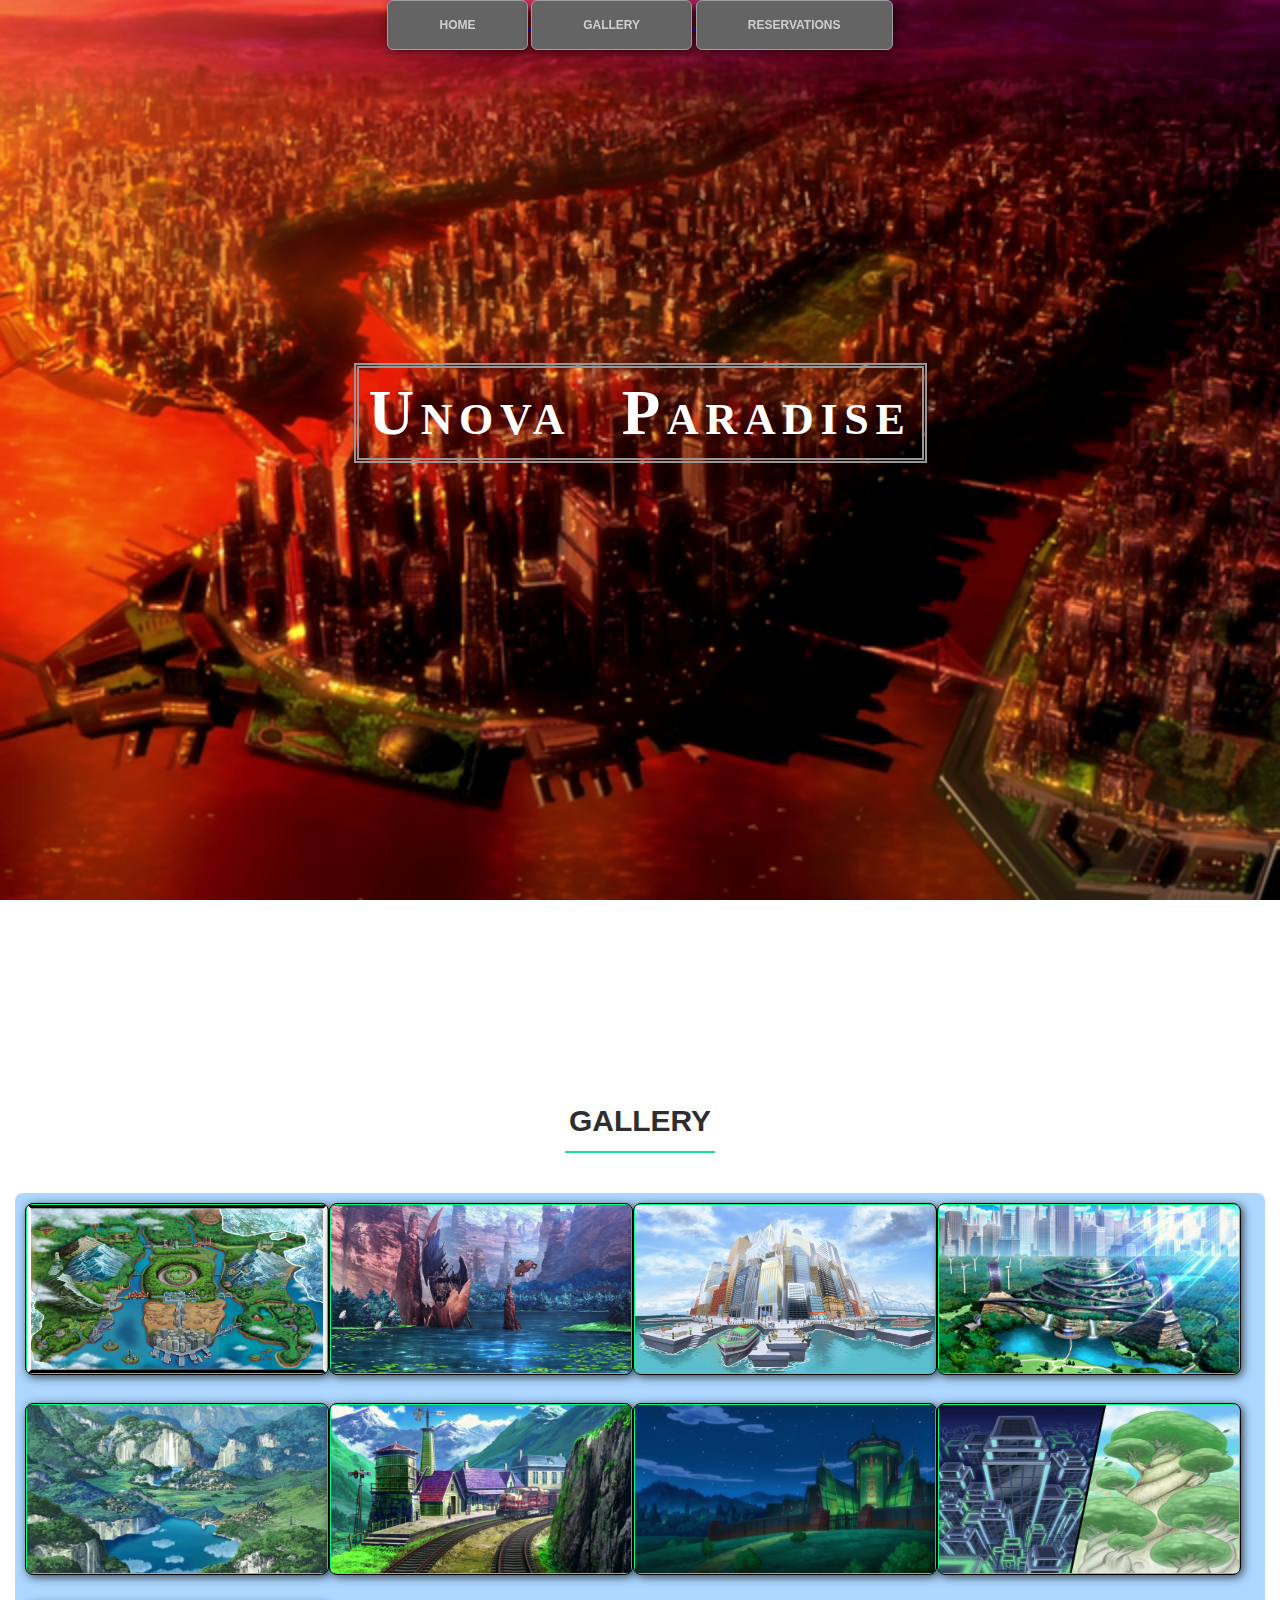
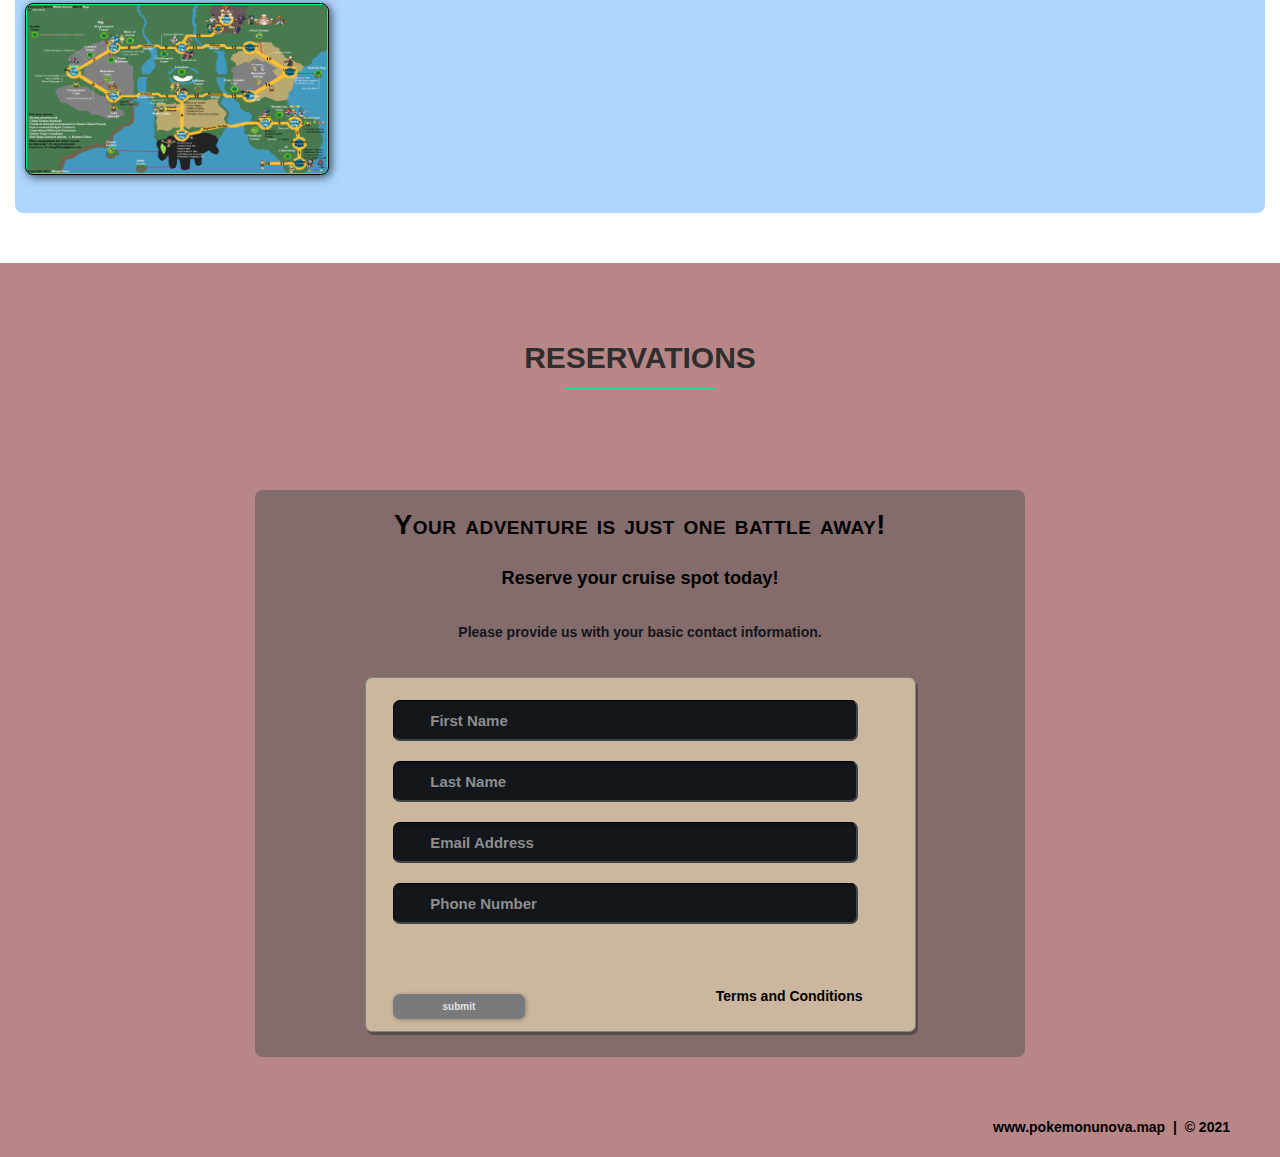
<file: index.html>
<!DOCTYPE html>
<html lang="en">
	<head>
		<meta charset="utf-8">
		<title>Unova Paradise | Resort</title>
		<link rel="stylesheet" href="./assets/css/shared.css">
		<link rel="stylesheet" href="./assets/css/animations.css">
	</head>
	
	<body>
		<!-- Nav -->
		<div class="wrap">
			<div class="menu-container">
				<ul class="menu">
					<a href="#home" id="link">
						<li>HOME</li>
					</a>
					<a href="#gallery" id="link">
						<li>GALLERY</li>
					</a>
					<a href="#contact" id="link">
						<li>RESERVATIONS</li>
					</a>
				</ul>
			</div>
		</div>
		<!-- End Nav -->

		<!-- Home -->
		<div id="home">
			<div class="container">
				<div class="text-center">
					<span class="head-main">Unova Paradise</span>
				</div>
			</div>
		</div>
		<!-- End Home ->
			
			<!-- Gallery -->
		<section id="gallery">
			<div class="container">
				<h1>Gallery</h1>
				<div class="flex-container">
					<!-- Photo Container 1 -->
					<div class="photo-container">
						<div class="photo" onclick="openModal();currentSlide(1)" class="hover-shadow">
							<img src="./assets/images/thumb/thumbnail_1.png" alt="Purple and Blue galaxy picture">
							<div class="photo-overlay">
								<h3 class="white-head">Click to Enlarge</h3>
								<p>We have several space launches departing daily, book your flight today!</p>
							</div>
						</div>
					</div>
					<!-- End Photo Container 1 -->

					<!-- Photo Container 2 -->
					<div class="photo-container">
						<div class="photo" onclick="openModal();currentSlide(2)" class="hover-shadow">
							<img src="./assets/images/thumb/thumbnail_3.png" alt="Brown orange space gas">
							<div class="photo-overlay">
								<h3 class="white-head">Click to Enlarge</h3>
								<p>We have several space launches departing daily, book your flight today!</p>
							</div>
						</div>
					</div>
					<!-- End Photo Container 2 -->

					<!-- Photo Container 3 -->
					<div class="photo-container">
						<div class="photo" onclick="openModal();currentSlide(3)" class="hover-shadow">
							<img src="./assets/images/thumb/thumbnail_4.png" alt="Red and blue planet">
							<div class="photo-overlay">
								<h3 class="white-head">Click to Enlarge</h3>
								<p>We have several space launches departing daily, book your flight today!</p>
							</div>
						</div>
					</div>
					<!-- End Photo Container 3 -->

					<!-- Photo Container 4 -->
					<div class="photo-container">
						<div class="photo" onclick="openModal();currentSlide(4)" class="hover-shadow">
							<img src="./assets/images/thumb/thumbnail_5.png"
								alt="Purple, Blue, and Green planets lined up behind each other">
							<div class="photo-overlay">
								<h3 class="white-head">Click to Enlarge</h3>
								<p>We have several cruises going to Unova daily, book your cruise today!</p>
							</div>
						</div>
					</div>
					<!-- End Photo Container 4 -->

					<!-- Photo Container 5 -->
					<div class="photo-container">
						<div class="photo" onclick="openModal();currentSlide(5)" class="hover-shadow">
							<img src="./assets/images/thumb/thumbnail_6.png" alt="Mercury with the sun coming around it">
							<div class="photo-overlay">
								<h3 class="white-head">Click to Enlarge</h3>
								<p>We have several space launches departing daily, book your flight today!</p>
							</div>
						</div>
					</div>
					<!-- End Photo Container 5 -->

					<!-- Photo Container 6 -->
					<div class="photo-container">
						<div class="photo" onclick="openModal();currentSlide(6)" class="hover-shadow">
							<img src="./assets/images/thumb/thumbnail_7.png" alt="Earth with the moon and a far planet far away.">
							<div class="photo-overlay">
								<h3 class="white-head">Click to Enlarge</h3>
								<p>We have several space launches departing daily, book your flight today!</p>
							</div>
						</div>
					</div>
					<!-- End Photo Container 6 -->

					<!-- Photo Container 7 -->
					<div class="photo-container">
						<div class="photo" onclick="openModal();currentSlide(7)" class="hover-shadow">
							<img src="./assets/images/thumb/thumbnail_8.png" alt="Distant picture of Saturn">
							<div class="photo-overlay">
								<h3 class="white-head">Click to Enlarge</h3>
								<p>We have several space launches departing daily, book your flight today!</p>
							</div>
						</div>
					</div>
					<!-- End Photo Container 7 -->

					<!-- Photo Container 8 -->
					<div class="photo-container">
						<div class="photo" onclick="openModal();currentSlide(8)" class="hover-shadow">
							<img src="./assets/images/thumb/thumbnail_9.png"
								alt="Purple planet with red markes in the back ground of a lake">
							<div class="photo-overlay">
								<h3 class="white-head">Click to Enlarge</h3>
								<p>We have several space launches departing daily, book your flight today!</p>
							</div>
						</div>
					</div>
					<!-- End Photo Container 8 -->

					<!-- Photo Container 9 -->
					<div class="photo-container">
						<div class="photo" onclick="openModal();currentSlide(9)" class="hover-shadow">
							<img src="./assets/images/thumb/thumbnail_2.png" alt="Galaxy with a light coming out of the middle">
							<div class="photo-overlay">
								<h3 class="white-head">Click to Enlarge</h3>
								<p>We have several space launches departing daily, book your flight today!</p>
							</div>
						</div>
					</div>
					<!-- End Photo Container 9 -->

				</div>
			</div>
		</section>
		<!-- End Gallery -->

		<!-- The Modal/Lightbox -->
		<div id="myModal" class="modal">
			<span class="close cursor" onclick="closeModal()">&times;</span>
			<div class="modal-content">

				<div class="mySlides">
					<div class="numbertext">1 / 9</div>
					<img src="./assets/images/thumb/thumbnail_1.png" style="width:100%">
				</div>

				<div class="mySlides">
					<div class="numbertext">2 / 9</div>
					<img src="./assets/images/thumb/thumbnail_3.png" style="width:100%">
				</div>

				<div class="mySlides">
					<div class="numbertext">3 / 9</div>
					<img src="./assets/images/thumb/thumbnail_4.png" style="width:100%">
				</div>

				<div class="mySlides">
					<div class="numbertext">4 / 9</div>
					<img src="./assets/images/thumb/thumbnail_5.png" style="width:100%">
				</div>

				<div class="mySlides">
					<div class="numbertext">5 / 9</div>
					<img src="./assets/images/thumb/thumbnail_6.png" style="width:100%">
				</div>

				<div class="mySlides">
					<div class="numbertext">6 / 9</div>
					<img src="./assets/images/thumb/thumbnail_7.png" style="width:100%">
				</div>

				<div class="mySlides">
					<div class="numbertext">7 / 9</div>
					<img src="./assets/images/thumb/thumbnail_8.png" style="width:100%">
				</div>

				<div class="mySlides">
					<div class="numbertext">8 / 9</div>
					<img src="./assets/images/thumb/thumbnail_9.png" style="width:100%">
				</div>

				<div class="mySlides">
					<div class="numbertext">9 / 9</div>
					<img src="./assets/images/thumb/thumbnail_2.png" style="width:100%">
				</div>

				<!-- Next/previous controls -->
				<a class="prev" onclick="plusSlides(-1)">&#10094;</a>
				<a class="next" onclick="plusSlides(1)">&#10095;</a>

				<!-- Caption text -->
				<div class="caption-container">
					<p id="caption"></p>
				</div>

				<!-- Thumbnail image controls -->
				<div class="columns">
					<img class="demo" src="./assets/images/thumb/thumbnail_1.png" onclick="currenSlide(1)" alt="Unova Map">
				</div>

				<div class="columns">
					<img class="demo" src="./assets/images/thumb/thumbnail_3.png" onclick="currenSlide(2)" alt="River">
				</div>

				<div class="columns">
					<img class="demo" src="./assets/images/thumb/thumbnail_4.png" onclick="currenSlide(3)" alt="Bay area">
				</div>

				<div class="columns">
					<img class="demo" src="./assets/images/thumb/thumbnail_5.png" onclick="currenSlide(4)" alt="Outside of city">
				</div>

				<div class="columns">
					<img class="demo" src="./assets/images/thumb/thumbnail_6.png" onclick="currenSlide(5)" alt="Nature">
				</div>

				<div class="columns">
					<img class="demo" src="./assets/images/thumb/thumbnail_7.png" onclick="currenSlide(6)" alt="Train Station">
				</div>

				<div class="columns">
					<img class="demo" src="./assets/images/thumb/thumbnail_8.png" onclick="currenSlide(7)" alt="Field">
				</div>

				<div class="columns">
					<img class="demo" src="./assets/images/thumb/thumbnail_9.png" onclick="currenSlide(8)" alt="White forest">
				</div>

				<div class="columns">
					<img class="demo" src="./assets/images/thumb/thumbnail_2.png" onclick="currenSlide(9)"
						alt="Unova Map with points">
				</div>


			</div>
		</div>

		<!-- RSVP -->
		<section id="contact">
			<div class="container">
				<div class="heading-padding">
					<h1 class="heading-padding">Reservations</h1>
					<div class="reservation">
						<h2><span>Your adventure is just one battle away!</span>
							<br />Reserve your cruise spot today!
						</h2>
						<p class="rsvp-text">
							Please provide us with your basic contact information.
						</p>
						<div class="form-rsvp">
							<form action="" method="post">
								<input class="rsvp" type="text" value="First Name">
								<input class="rsvp" type="text" value="Last Name">
								<input class="rsvp" type="text" value="Email Address">
								<input class="rsvp" type="text" value="Phone Number">
								<div class="form-spacer">
									<label class="terms">Terms and Conditions</label>
								</div>
								<div class="submit">
									<input type="submit" value="submit">
								</div>
							</form>
						</div>
					</div>
				</div>
			</div>
		</section>
		<!-- End RSVP -->

		<!-- Footer -->
		<div id="footer">
			www.pokemonunova.map &nbsp;|&nbsp; &copy; 2021
		</div>
		<!-- End Footer -->
		<script src="./JS/onePageWebsite.js"></script>
	</body>
</html>
</file>
<file: assets/css/shared.css>
/* =================================
         Generic Styles
================================= */

html {
    font-family: sans-serif;
    font-size: 62.5%;
    -webkit-tap-highlight-color: rgba(0. 0, 0, 0);
    -ms-text-size-adjust: 100%;
}

body {
    font-size: 14px;
    margin: 0;
    font-family: "Helvetica Neue", Helvetica, Arial, sans-serif;
    line-height: 1.42857143;
    color: #333;
    background-color: #fff;
}

footer, nav {
    display: block;
}

h1, h2, h3, h4, h5, h6 {
    font-family: 'Open Sans', sans-serif;
}

/* Gallery/Reservations text and its font styles and color*/
h1 {
    line-height: 50px;
    font-weight: 900;
    font-size: 30px;
    text-transform: uppercase;
    text-align: center;
    color: #2e2e2e;
    text-shadow: 2px 2px 3px rgba(0. 0, 0, 0.5);
}

/* This is the underline under the h1*/
h1::after { 
    display: block;
    content: "";
    height: 2px;
    width: 150px;
    background:     #12e09b;
    margin: 5px auto 40px;
    box-shadow: 5px 2px 3px rgba(0. 0, 0, 0.5);
}

h2 {
    line-height: 50px;
    color: #741717;
}

h3 {
    line-height: 30px;
    padding-bottom: 20px;
}

h4 {
    padding-top: 25px;
    line-height: 40px;
    padding-bottom: 0px;
    font-size: 22px;
    font-weight: 900;
}

p {
    font-weight: 300;
    line-height: 30px;
    padding-bottom: 15px;
}

.text-center {
    text-align: center;
}

.heading-padding {
    padding-bottom: 40px;
}

section {
    padding-top: 50px;
    margin-top: 50px;
}

.navbar {
    height: 105px;
    max-height: 340px;
    display: block;
}

.container {
    padding-right: 15px;
    padding-left: 15px;
    margin-right: auto;
    margin-left: auto;
    
}

.row {
    margin-right: -15px;
    margin-left: -15px;
}

.clearfix::after,
.container::after,
.navbar::after {
    clear:both;
    display: table;
    content: " ";
}

.wrap {
    height: 100%;
    width: 100%;
    position: absolute;
    /* This ensures that the images cannot redner outside 
    of their container without forcing any scrollbars */
    overflow: hidden;
    top: 0;
    left: 0;
    text-align: center;
}

.menu-container {
    max-height: 340px;
    margin: 0% auto;
    content: " ";
    /* top: 0;
    left: 0; */
    /* postion: absolute: */ /* to the top edge of the screen */
    width: 100%;
    position: fixed;
    z-index: 100;
    /*background-color: rgba(255, 255, 255, 0.5); */
}

/* ===================================
          Home Section Styles
==================================== */

/* This code messes with the background of the top part of the page
this is where the new tork city picture is placed*/

/* the no repeat means to not repeat the background image since it is
big enough to display only the 1 time. The 50 50 is saying
show only have the file size since it is quite large */ 

#home {
    background: url(../images/800px-New_Tork_City.png) no-repeat 50% 50%;
    background-attachment: fixed;
    -webkit-background-size: cover;
    -ms-background-size: cover;
    -o-background-size: cover;
    background-size: cover;
    width: 100%;
    display: block;
    height: auto;
    padding-top: 350px; /* this is spacer before the Main title Logo */
    padding-bottom: 500px; /* This is spacer after the Main title Logo */
    color: #fff;
}
/* This messes with the Unova Paradise and its border and so does all these
.head's below*/
.head-main {
    text-shadow: 2px 4px 5px rgba(0. 0, 0, 0.9);
    font-variant: small-caps;
    color: rgb(255, 255, 255);
    letter-spacing: 5pt;
    word-spacing: 21pt;
    font-size: 4.5em;
    text-align: left;
    font-family: ipmact, sana-serif;
    line-height: 2;
    font-weight: 900;
    border: 5px double rgb(151, 151, 151);
    padding: 10px;
}

.head-sub-main {
    font-size: 23px;
    font-weight: 500;
    padding: 50px 20px 10px 20px;
    text-transform: uppercase;
}

  .head-last {
      font-size: 10px;
      font-weight: 900;
      padding: 5px 20px 20px 20px;
      border: 1px dotted #fff;
      padding: 5px;
  }

  /* ===========================================
                  Contact Styles
  ============================================ */

  /* This is what makes the picture go into formation and give the
  background color of behind the pictures.*/
  .flex-container {
      display: -webkit-flex;
      display: flex;
      flex-wrap: wrap;
      padding: 10px;
      border-radius: 8px;
      margin: 0px auto;
      background-color: rgba(7, 135, 255, 0.329);
      box-shadow: 2px 2px 10px 0 rgba(0. 0, 0, 0.5);
  }

  /* This is the background color for the reservations section*/
  #contact {
      background-color: rgba(107, 3, 3, 0.479);
  }

  /* This is the reservation box and background color to enter your information*/
  .reservation {
      width: 60%;
      padding: 10px;
      border-radius: 8px;
      margin: 0px auto;
      background-color: rgba(83, 83, 83, 0.514);
      box-shadow: -1px -1px 1px 0 rgba(0. 0, 0, 0.1) , 1px 2px 10px 0 rgba(0. 0, 0, 0.5);
  }

  /* This is the text that says Reserve your cruise spot today!*/
  .reservation h2 {
      width: 70%;
      text-align: center;
      margin: 0 auto;
      color: #000000;
      font-weight: 600;
      font-size: 1.3em;
      letter-spacing: 0pt;
      word-spacing: 0pt;
  }

  /* This focuses more on the Your adventyure is just one battle away! text*/
  .reservation h2 span {
      width: 70%;
      text-align: center;
      margin: 0 auto;
      color: #000000;
      font-weight: 900;
      font-size: 1.5em;
      font-variant: small-caps;
      letter-spacing: .4pt;
      word-spacing: .3pt;
  }

  /* This deals with the Please provide us with your info*/
  .reservation p {
    color: #13161b;
    text-align: center;
    font-weight: bold;
    font-size: 1em;
}

    /* This is gonna deal with the background stuff of where you enter
    your personal infromation and the the box the outer border*/
  .reservation form {
      font-size: 15px;
      outline: none;
      font-weight: 600;
      color: #8d8e8f;
      padding: 12px 12px;
      width: 70%;
      border: 1px solid #808080;
      margin: 2% auto;
      border-radius: 7px;
      background: rgba(255, 241, 195, 0.568);
      box-shadow: 2px 3px 0px rgba(0, 0, 0, 0.3);
      font-family: 'raleway' , sans-serif;
  }

  .reservation input[type="text"] {
      font-size: 15px;
      outline: none;
      font-weight: 600;
      color: #8d8e8f;
      padding: 2% 1% 2% 7%;
      width: 80%;
      border-top: 1px solid #000000;
      border-right: 2px solid #424549;
      border-bottom: 2px solid #424549;
      border-left: 1px solid #090b0d;
      margin: 10px 1em;
      border-radius: 7px;
      background: #13161b;
      box-shadow: inset 0px 3px 0px 0px rgba(5, 5, 5, 0.15);
      font-family: 'raleway' , sans-serif;
  }

  .reservation input[type="text"] :hover {
      box-shadow: 0 0 18px rgba(100, 65, 0, .8);
  }

  .form-spacer {
      padding: 30px 39px;
  }

  .terms {
      margin: 30px 1px 0 0;
      padding-left: 52px;
      font-size: 14px;
      line-height: 5px;
      color: #000;
      cursor: pointer;
      font-family: 'raleway' , sans-serif;
      font-weight: 600;
      position: relative;
      display: inline;
      float: right;
  }

  /* Terms and conditions*/
  .terms:hover {
      color: rgb(0, 60, 255);
      text-decoration: underline;
  }
  
  .submit input[type="submit"] {
      color: rgb(225, 225, 225);
      cursor: pointer;
      border: none;
      font-weight: 900;
      outline: none;
      text-align: center;
      font-family: 'raleway' , sans-serif;
      margin: 0px 3%;
      padding: 7px 0px;
      width: 25%;
      font-size: 10px;
      transition: border-color 0.3s background-color 0.3s;
      border-radius: 7px;
      background-color: #797a7b;
      box-shadow: 1px 1px 4px 0 rgba(0, 0, 0, 0.3);
  }

  .submit input[type="submit"]:hover {
      color: #000;
      background-color: #8d8e8f;
      box-shadow: inset 1px 2px 15px 0 rgba(0. 0, 0, 0.5);
  }


  /* =======================================
                 Footer Styles
  ======================================= */

  #footer {
      background-color: rgba(107, 3, 3, 0.479);
      color: #000;
      text-shadow: 2px 2px 8px x (0, 0, 0, 0.4);
      padding: 20px 50px 20px 50px;
      text-align: right;
      font-weight: 600;
  }

  /** ======================================
            The Modal (background)
  ======================================= */

 /* Create four equal columns that floats next to eachother */
 .columns {
    float: left;
    width: 25%;
  }
  
  /* The Modal (background) */
  .modal {
    display: none;
    position: fixed;
    z-index: 1;
    padding-top: 100px;
    left: 0;
    top: 0;
    width: 100%;
    height: 100%;
    overflow: auto;
    background-color: black;
  }
  
  /* Modal Content */
  .modal-content {
    position: relative;
    background-color: #fefefe;
    margin: auto;
    padding: 0;
    width: 90%;
    max-width: 1200px;
  }
  
  /* The Close Button */
  .close {
    color: white;
    position: absolute;
    top: 10px;
    right: 25px;
    font-size: 35px;
    font-weight: bold;
  }
  
  .close:hover,
  .close:focus {
    color: #999;
    text-decoration: none;
    cursor: pointer;
  }
  
  /* Hide the slides by default */
  .mySlides {
    display: none;
  }
  
  /* Next & previous buttons */
  .prev,
  .next {
    cursor: pointer;
    position: absolute;
    top: 50%;
    width: auto;
    padding: 16px;
    margin-top: -50px;
    color: white;
    font-weight: bold;
    font-size: 20px;
    transition: 0.6s ease;
    border-radius: 0 3px 3px 0;
    user-select: none;
    -webkit-user-select: none;
  }
  
  /* Position the "next button" to the right */
  .next {
    right: 0;
    border-radius: 3px 0 0 3px;
  }
  
  /* On hover, add a black background color with a little bit see-through */
  .prev:hover,
  .next:hover {
    background-color: rgba(0, 0, 0, 0.8);
  }
  
  /* Number text (1/3 etc) */
  .numbertext {
    color: #f2f2f2;
    font-size: 12px;
    padding: 8px 12px;
    position: absolute;
    top: 0;
  }
  
  /* Caption text */
  .caption-container {
    text-align: center;
    background-color: black;
    padding: 2px 16px;
    color: white;
  }
  
  img.demo {
    opacity: 0.6;
  }
  
  .active,
  .demo:hover {
    opacity: 1;
  }
  
  img.hover-shadow {
    transition: 0.3s;
  }
  
  .hover-shadow:hover {
    box-shadow: 0 4px 8px 0 rgba(0, 0, 0, 0.2), 0 6px 20px 0 rgba(0, 0, 0, 0.19);
  }
</file>
<file: assets/css/animations.css>
/* ======================================
          Menu Section Animation
====================================== */

.menu {
    color: rgb(219, 0, 0);
    font: bold 12px/18px sans-serif;
    text-align: center;
    display: inline;
    margin: 0% auto;
    padding: 0;
    list-style: none;
    text-decoration: none;
}

/* these are the colors and other effects of
 the home, gallery, and reservation when normal*/
.menu li {
    color: rgb(206, 206, 206);
    background-color: rgb(100, 100, 100);
    display: inline-block;
    margin: 0% auto;
    position: relative;
    padding: 15px 4%;
    border: 1px solid #9d9fa2;
    box-shadow: 2px 2px 10px 0 rgba(0, 0, 0, 0.5);
    border-radius: 6px;
    /* background-color: #052136; */
    cursor: pointer;
    transition-property: background;
    transition-duration: .4s;
    transition-delay: 0s;
    transition-timing-function: ease-in-out;
}

/* This changes the home, gallery, and reservations color when hovered over*/
.menu li:hover {
    color: rgb(0, 255, 213);
    background-color: rgba(100, 65, 0, .3);
}

/* =======================================
          Gallery Section animation
======================================= */

/* This gives a thin black border around the picture and text and
makes the background yellow*/
.photo {
    position: relative;
    line-height: 0;
    margin-bottom: 2em;
    overflow: hidden;
    border-radius: 8px;
    padding: 1px;
    border: 1px solid #000000;
    background-color: rgb(0, 255, 128);
    box-shadow: 2px 2px 10px 0 rgba(0, 0, 0, 0.7);
}

/* This makes it so the block is not across the whole screen
it narrows the container to a smaller look*/
.pohto-container {
    text-align: center;
    margin: 15px auto;
    width: 300px;
    height: 169px;
}

/* This is now setting the image inside the container to 
basically fit the border around the image*/
.photo-container img {
    /* putting max or min in front of width is saying don't
    get any larger or smaller than the width value*/ 
     max-width: 100%;
     width: 300px;
     height: 168px;
 }

 /* This now takes the text and moves it over the picture and makes it
so the border of yellow and black are even smaller too. It also centers
the text inside the picture and gives the picture a little darker
look so the text pops out more*/
.photo-overlay {
    color: #fff;
    position: absolute;
    top: 0;
    right: 0;
    bottom: 0;
    left: 0;
    padding-left: 20px;
    padding-right: 20px;
    /* Justifying content is just justifying where you want the cotent.
    Here we want it centered.*/
    justify-content: center;
    align-items: center;
    background: rgba(0, 0, 0, .5);
}

/* Takes the text Click to Enlarge and moves it closer to top of pic
changes color to a more cream color. Adds a line height of 30px so 
text isn't right near the top and spaces thing out a bit more. Moves the
P text nearer to the bottom of the picture*/
.white-head {
    color: #dad2a4;
    margin-top: 5%;
    line-height: 30px;
    padding-bottom: 20px;
}

/* ===================================================
                Photo Overlay Transitions
    ================================================ */

/* This makes it so the text dissapears from the picture for now and
also says when hover over picutre to show text within .1s*/
.photo-overlay {
    opacity: 0;
    transition: opacity .5s;
    border-radius: 10px;
    cursor: pointer;
}


.photo-overlay p {
    width: 100%;
    height: 100%;
    color: #fff;
}

/*makes it so when we hover over picture the text shows back up again*/
.photo-overlay:hover {
    opacity: 1;
}

/* This applies a transition effect to the photo and we are using the
transform transition property here. The origin means the perspective
the user will see is straight dead on when looking at it*/
.photo img {
    transition: transform .5s;
    transform-origin: 50% 50%;
}
/* This will make the photo have that transform effect done now once
user hovers over the image*/
.photo:hover img {
    transform: scale(1.1);
}
</file>
